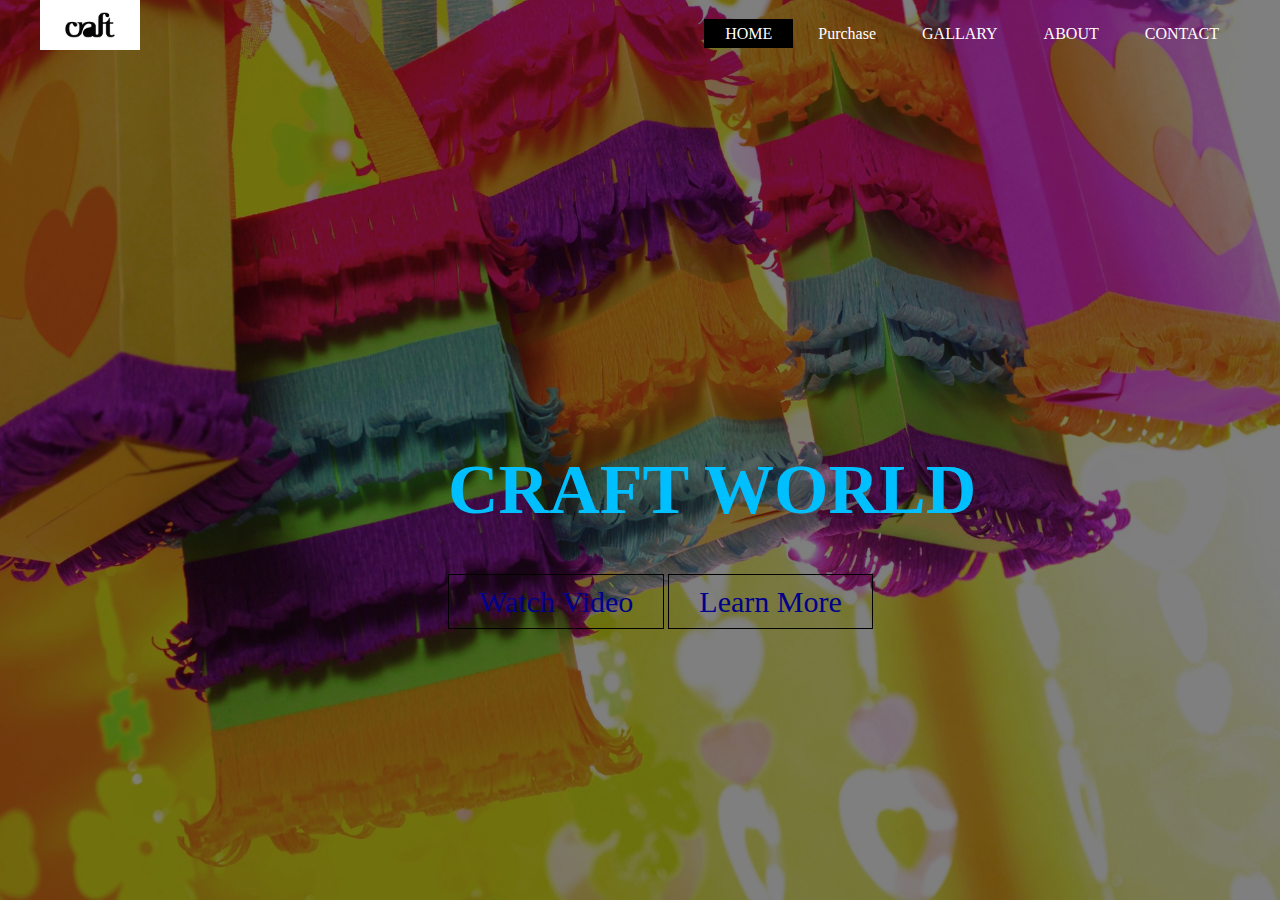
<file: index.html>
<!DOCTYPE html>
<html>
<head>
    <title>Craft</title>
    <link rel="stylesheet" type="text/css" href="css/style.css">
</head>
<body>
    <header>
        <div class="main">
            <div class="logo">
                <img src="logo.png">
            </div>
            <ul>
                <li class="active"><a href="#">HOME</a></li>
                <li><a href="purchase.html">Purchase</a></li>
                <li><a href="gallary.html">GALLARY</a></li>
                <li><a href="about.html">ABOUT</a></li>
                <li><a href="contact.html">CONTACT</a></li></ul>
        </div>
        <div class="title">
            <h1>CRAFT WORLD</h1>
        </div>

        <div class="button">
            <a href="watch_video.html" class="btn">Watch Video</a>
            <a href="learn.html" class="btn">Learn More</a>
        </div>
    </header>
</body>
</html>
</file>
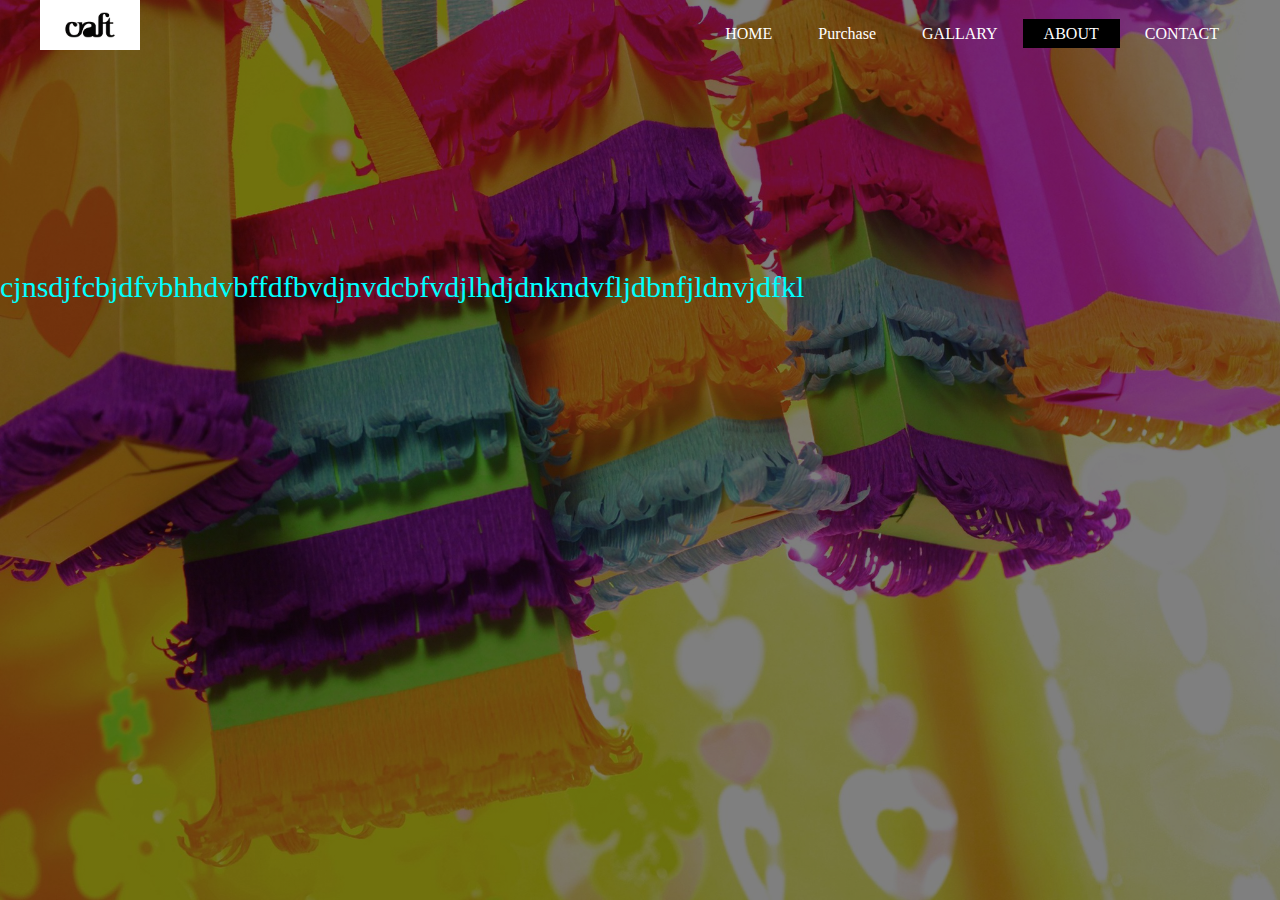
<file: about.html>
<!DOCTYPE html>
<html lang="en">
<head>
    <meta charset="UTF-8">
    <title>About</title>
    <link rel="stylesheet" type="text/css" href="css/about.css"> 
</head>
<body>
    <header>
        <div class="main">
            <div class="logo">
                <img src="logo.png">
            </div>
            <ul>
                <li><a href="index.html">HOME</a></li>
                <li><a href="purchase.html">Purchase</a></li>
                <li><a href="gallary.html">GALLARY</a></li>
                <li class="active"><a href="about.html">ABOUT</a></li>
                <li><a href="contact.html">CONTACT</a></li>
            </ul>
        </div>
    
    
    <div class="about">
        <p>cjnsdjfcbjdfvbhhdvbffdfbvdjnvdcbfvdjlhdjdnkndvfljdbnfjldnvjdfkl</p>
    </div>
    
        
    </header>        
</body>
</html>
</file>
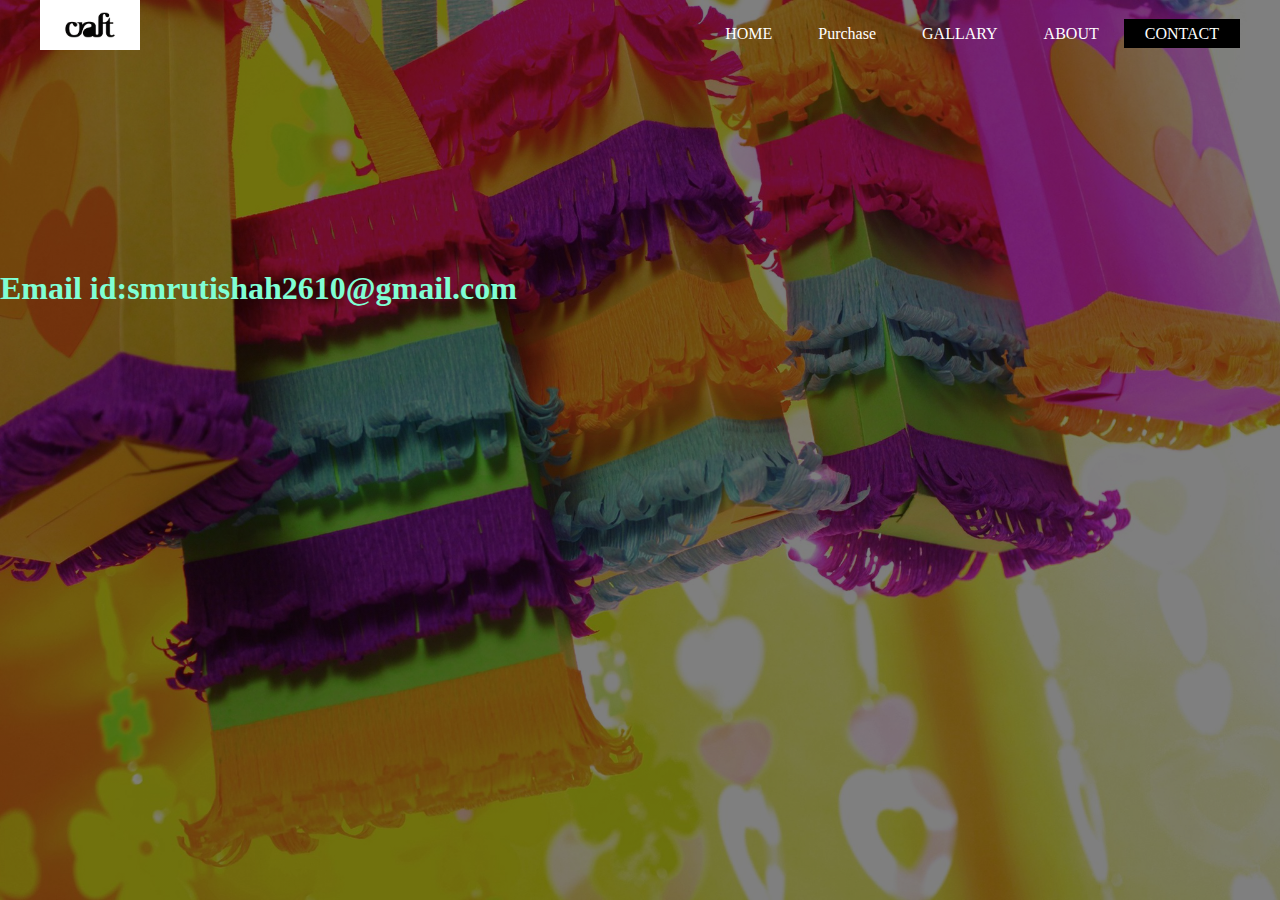
<file: contact.html>
<!DOCTYPE html>
<html lang="en">
<head>
    <meta charset="UTF-8">
    <title>Contact</title>
    <link rel="stylesheet" type="text/css" href="css/contact.css">
</head>
<body>
    <header>
        <div class="main">
            <div class="logo">
                <img src="logo.png">
            </div>
            <ul>
                <li><a href="index.html">HOME</a></li>
                <li><a href="purchase.html">Purchase</a></li>
                <li><a href="gallary.html">GALLARY</a></li>
                <li><a href="about.html">ABOUT</a></li>
                <li class="active"><a href="contact.html">CONTACT</a></li>
            </ul>
        </div>
    <div class="email">
        <h1>Email id:smrutishah2610@gmail.com</h1>
        </div>
    
    </header>
    </body>
</html>
</file>
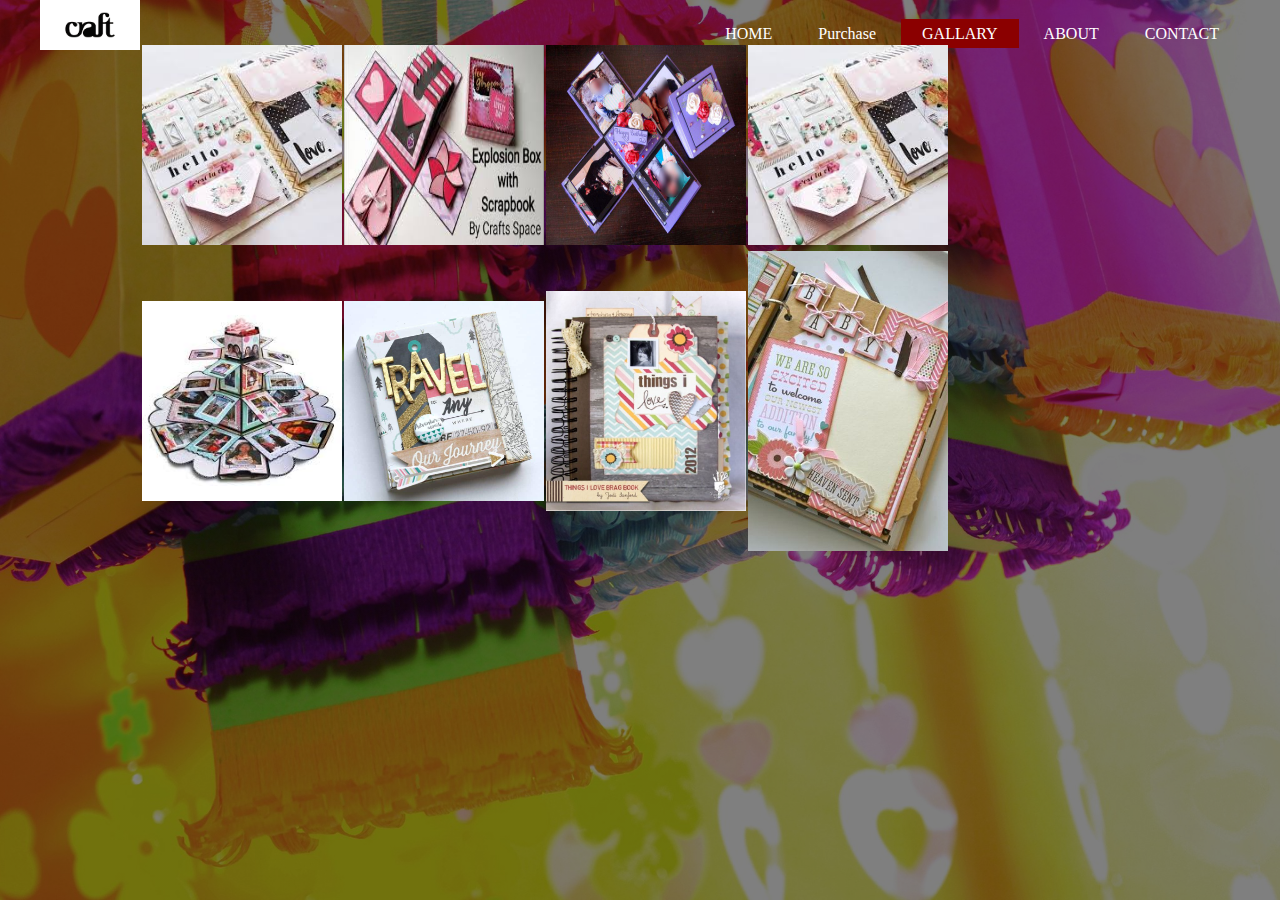
<file: gallary.html>
<!DOCTYPE html>
<html lang="en">
<head>
    <meta charset="UTF-8">
    <title>Gallary</title>
    <link rel="stylesheet" type="text/css" href="css/gallary.css"> 
</head>
<body>
    <header>
        <div class="main">
            <div class="logo">
                <img src="logo.png">
            </div>
            <ul>
                <li><a href="index.html">HOME</a></li>
                <li><a href="purchase.html">Purchase</a></li>
                <li class="active"><a href="gallary.html">GALLARY</a></li>
                <li><a href="about.html">ABOUT</a></li>
                <li><a href="contact.html">CONTACT</a></li>
            </ul>
        </div>
    <table>
 
   <div class="image">     
<tr>
  <td align="left" valign="top"><img width="200" heigth="200" src="s4.jpg"></td>
  <td align="center" valign="top"><img width="200" height="200" src="e5.jpg"></td>
  <td align="right" valign="top"><img width="200" height="200" src="e3.jpg"></td>
  <td align="left" valign="top"><img width="200" heigth="200" src="s4.jpg"></td>
</tr>
        
   
       
<tr>
     
  <td align="left" valign="middle"><img width="200" heigth="200" src="e4.jpg"></td>
  <td align="center" valign="middle"><img width="200" heigth="200" src="s2.jpg"></td>
  <td align="right" valign="middle"><img width="200" heigth="200" src="s1.jpg"></td>
    <td align="center" valign="bottom"><img width="200" heigth="200" src="s3.jpg"></td> 
</tr>
    
        </div>

</table>  
    
    </header>
</body>
</html>
</file>
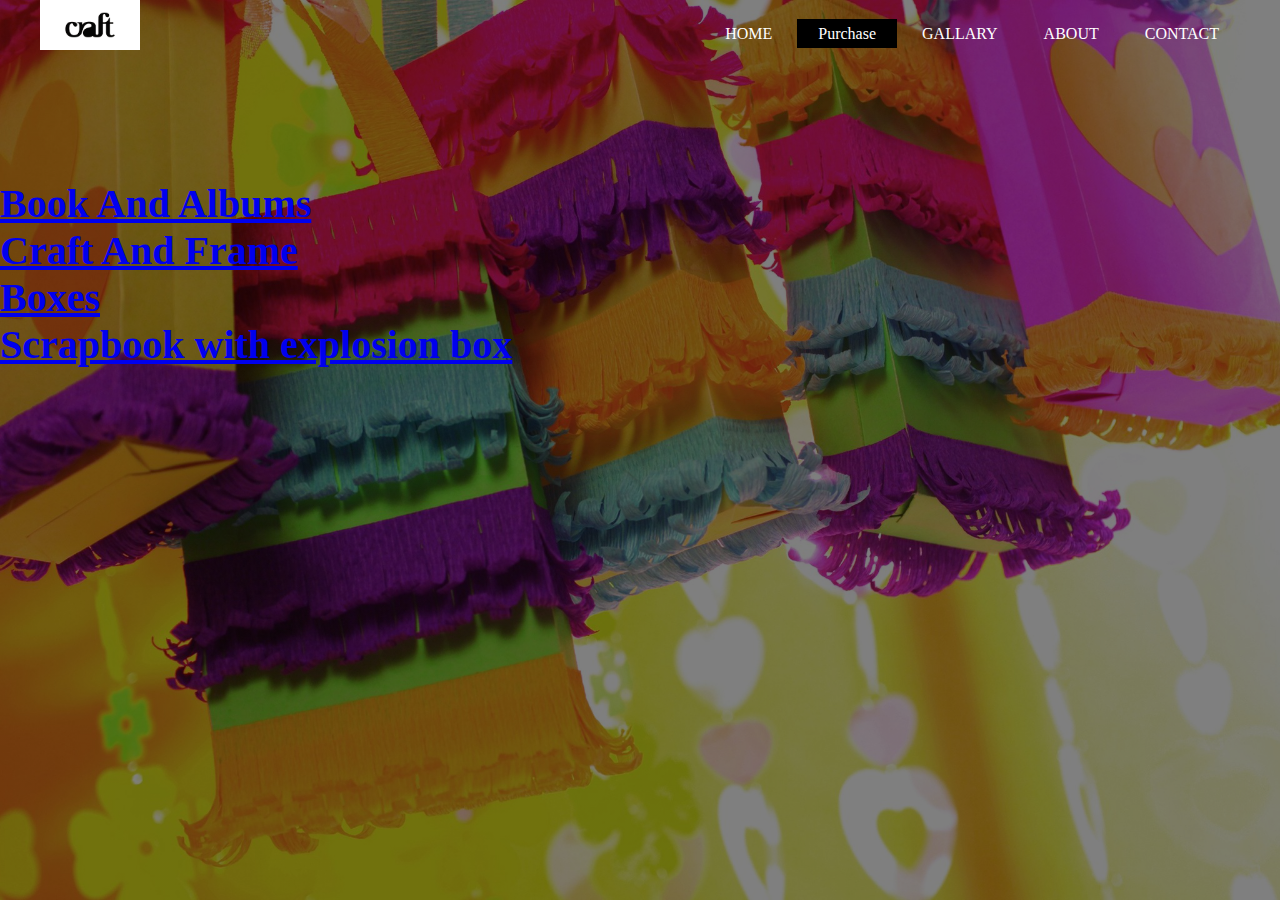
<file: purchase.html>
<!DOCTYPE html>
<html lang="en">
<head>
    <meta charset="UTF-8">
    <title>Order</title>
    <link rel="stylesheet" type="text/css" href="css/purchase.css">
</head>
<body>
    <header>
        <div class="main">
            <div class="logo">
                <img src="logo.png">
            </div>
            <ul>
                <li><a href="index.html">HOME</a></li>
                <li class="active"><a href="purchase.html">Purchase</a></li>
                <li><a href="gallary.html">GALLARY</a></li>
                <li><a href="about.html">ABOUT</a></li>
                <li><a href="contact.html">CONTACT</a></li>
            </ul>
        </div>
            
        <div class="p">
            <h1><a href="BAA.html">Book And Albums</a><br>
                <a href="CAF.html">Craft And Frame</a><br>
                <a href="box.html">Boxes</a><br>
                <a href="sb.html">Scrapbook with explosion box</a><br>
        </h1></div>
    
    </header>
</body>
</html>
</file>
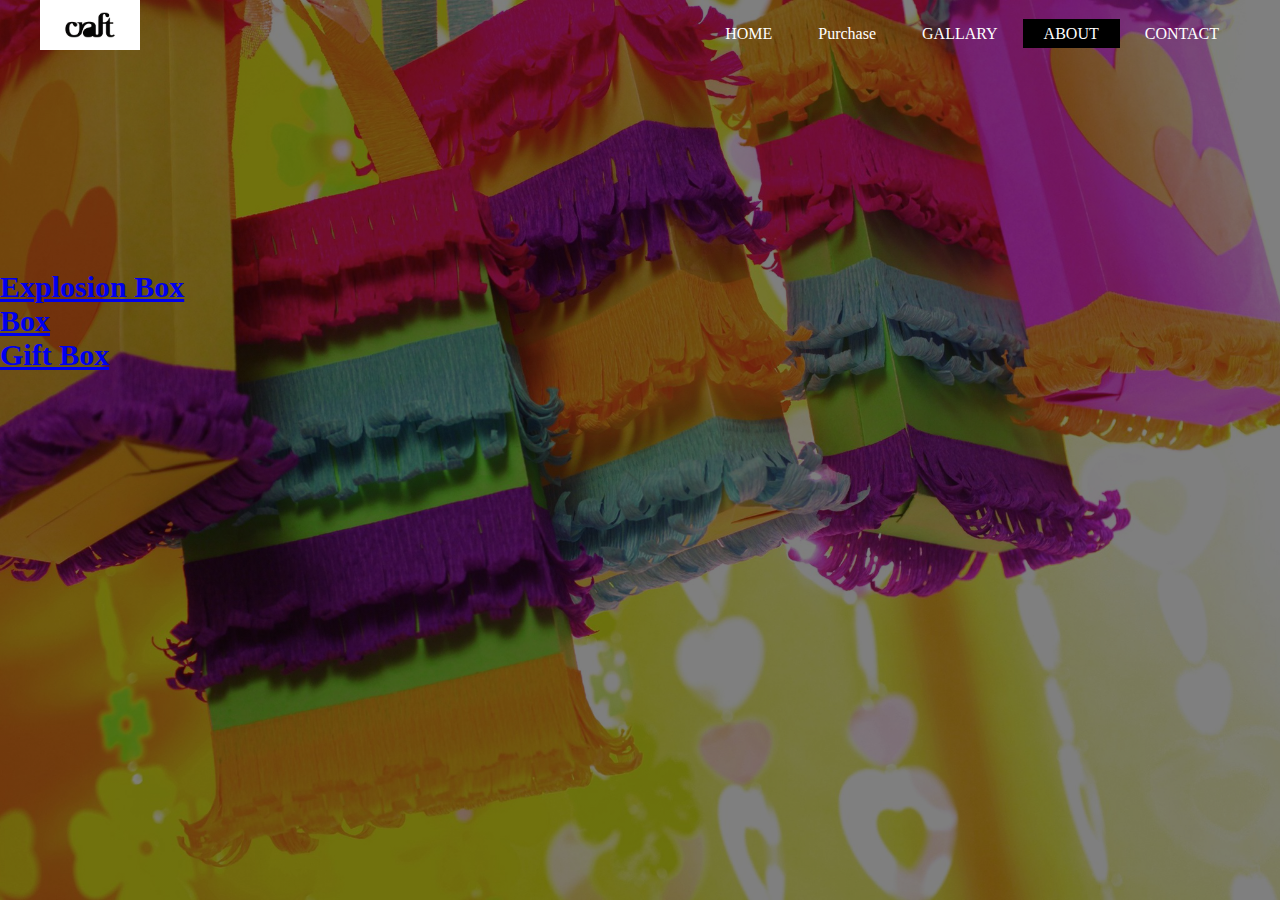
<file: watch_video.html>
<!DOCTYPE html>
<html lang="en">
<head>
    <meta charset="UTF-8">
    <title>Watch Video</title>
    <link rel="stylesheet" type="text/css" href="css/video.css">
</head>
<body>
    <header>
        <div class="main">
            <div class="logo">
                <img src="logo.png">
            </div>
            <ul>
                <li><a href="index.html">HOME</a></li>
                <li><a href="purchase.html">Purchase</a></li>
                <li><a href="gallary.html">GALLARY</a></li>
                <li class="active"><a href="about.html">ABOUT</a></li>
                <li><a href="contact.html">CONTACT</a></li>
            </ul>
        </div>
        
    <div class="v">
    <strong><a href="v2.mp4">Explosion Box</a></strong>
        <br>
        
    <strong><a href="v1.mp4">Box</a></strong><br>
        
    <strong><a href="v3.mp4">Gift Box</a></strong>
        </div>
    </header>
    
</body>
</html>
</file>
<file: css/style.css>
*{
    margin: 0;
    padding: 0;
    font-family: Century Gothic;
}

header{
   background-image:linear-gradient(rgba(0,0,0,0.5),rgba(0,0,0,0.5)), url(../1.jpg);
   height: 100vh;
   background-size: cover;
   background-position: center; 
}

ul{
    float: right;
    list-style-type: none;
    margin-top: 25px;
}

ul li{
    display: inline-block;
}

ul li a{
    text-decoration: none;
    color: white;
    padding: 5px 20px;
    border: 1px solid transparent;
    transition: 0.6s ease;
}

ul li a:hover{
    background-color: black;
    color: white;
}

ul li.active a{
    background-color: black;
    color: white;
}

.logo img{
    float: left;
    width; 50px;
    height: 50px;
}

.main{
    max-width: 1200px;
    margin: auto;
}
.title{
    position: absolute;
    top: 50%;
    left: 35%;
    transform: translate(-5o%,-50%)
}

.title h1{
    color: deepskyblue;
    font-size: 70px;
}

.button{
    position: absolute;
    top: 65%;
    left: 35%;
    transform: translate(-5o%,-50%)
}

.btn{
    border:1px solid black;
    padding: 10px 30px;
    color: darkblue;
    text-decoration: none;
    transition: o.6s ease;
    font-size: 30px;
    font-style: normal;
}

.btn:hover{
    background-color: black;
    color: white;
}
</file>
<file: css/about.css>
*{
    margin: 0;
    padding: 0;
    font-family: Century Gothic;
}

header{
   background-image:linear-gradient(rgba(0,0,0,0.5),rgba(0,0,0,0.5)), url(../1.jpg);
   height: 100vh;
   background-size: cover;
   background-position: center; 
}

ul{
    float: right;
    list-style-type: none;
    margin-top: 25px;
}

ul li{
    display: inline-block;
}

ul li a{
    text-decoration: none;
    color: white;
    padding: 5px 20px;
    border: 1px solid transparent;
    transition: 0.6s ease;
}

ul li a:hover{
    background-color: black;
    color: white;
}

ul li.active a{
    background-color: black;
    color: white;
}

.logo img{
    float: left;
    width; 50px;
    height: 50px;
}

.main{
    max-width: 1200px;
    margin: auto;
}
 
.about{
    position: absolute;
    top: 30%;
    color:aqua;
    font-size: 30px;
}
</file>
<file: css/contact.css>
*{
    margin: 0;
    padding: 0;
    font-family: Century Gothic;
}

header{
   background-image:linear-gradient(rgba(0,0,0,0.5),rgba(0,0,0,0.5)), url(../1.jpg);
   height: 100vh;
   background-size: cover;
   background-position: center; 
}

ul{
    float: right;
    list-style-type: none;
    margin-top: 25px;
}

ul li{
    display: inline-block;
}

ul li a{
    text-decoration: none;
    color: white;
    padding: 5px 20px;
    border: 1px solid transparent;
    transition: 0.6s ease;
}

ul li a:hover{
    background-color: black;
    color: white;
}

ul li.active a{
    background-color: black;
    color: white;
}

.logo img{
    float: left;
    width; 50px;
    height: 50px;
}

.main{
    max-width: 1200px;
    margin: auto;
}

.email{
    position: absolute;
    top: 30%;
    color: aquamarine;
}
</file>
<file: css/gallary.css>
*{
    margin: 0;
    padding: 0;
    font-family: Century Gothic;
}

header{
   background-image:linear-gradient(rgba(0,0,0,0.5),rgba(0,0,0,0.5)), url(../1.jpg);
   height: 100vh;
   background-size: cover;
   background-position: center; 
}

ul{
    float: right;
    list-style-type: none;
    margin-top: 25px;
}

ul li{
    display: inline-block;
}

ul li a{
    text-decoration: none;
    color: white;
    padding: 5px 20px;
    border: 1px solid transparent;
    transition: 0.6s ease;
}

ul li a:hover{
    background-color: black;
    color: white;
}

ul li.active a{
    background-color: darkred;
    color: white;
}

.logo img{
    float: left;
    width; 50px;
    height: 50px;
}

.main{
    max-width: 1200px;
    margin: auto;
}

.image{
    position: absolute;
    top:30%;
}

.i{
    position: absolute;
    top:70%;
}
</file>
<file: css/purchase.css>
*{
    margin: 0;
    padding: 0;
    font-family: Century Gothic;
}

header{
   background-image:linear-gradient(rgba(0,0,0,0.5),rgba(0,0,0,0.5)), url(../1.jpg);
   height: 100vh;
   background-size: cover;
   background-position: center; 
}

ul{
    float: right;
    list-style-type: none;
    margin-top: 25px;
}

ul li{
    display: inline-block;
}

ul li a{
    text-decoration: none;
    color: white;
    padding: 5px 20px;
    border: 1px solid transparent;
    transition: 0.6s ease;
}

ul li a:hover{
    background-color: black;
    color: white;
}

ul li.active a{
    background-color: black;
    color: white;
}

.logo img{
    float: left;
    width; 50px;
    height: 50px;
}

.main{
    max-width: 1200px;
    margin: auto;
}

.p{
    position: absolute;
    top: 20%;
    font-size: 20px;
}

.p1{
    color: black;
    font-size: 100px;
}
</file>
<file: css/video.css>
*{
    margin: 0;
    padding: 0;
    font-family: Century Gothic;
}

header{
   background-image:linear-gradient(rgba(0,0,0,0.5),rgba(0,0,0,0.5)), url(../1.jpg);
   height: 100vh;
   background-size: cover;
   background-position: center; 
}

ul{
    float: right;
    list-style-type: none;
    margin-top: 25px;
}

ul li{
    display: inline-block;
}

ul li a{
    text-decoration: none;
    color: white;
    padding: 5px 20px;
    border: 1px solid transparent;
    transition: 0.6s ease;
}

ul li a:hover{
    background-color: black;
    color: white;
}

ul li.active a{
    background-color: black;
    color: white;
}

.logo img{
    float: left;
    width; 50px;
    height: 50px;
}

.main{
    max-width: 1200px;
    margin: auto;
}
 
.v{
    position: absolute;
    top: 30%;
    font-size: 30px;
    color: chartreuse;
}
</file>
